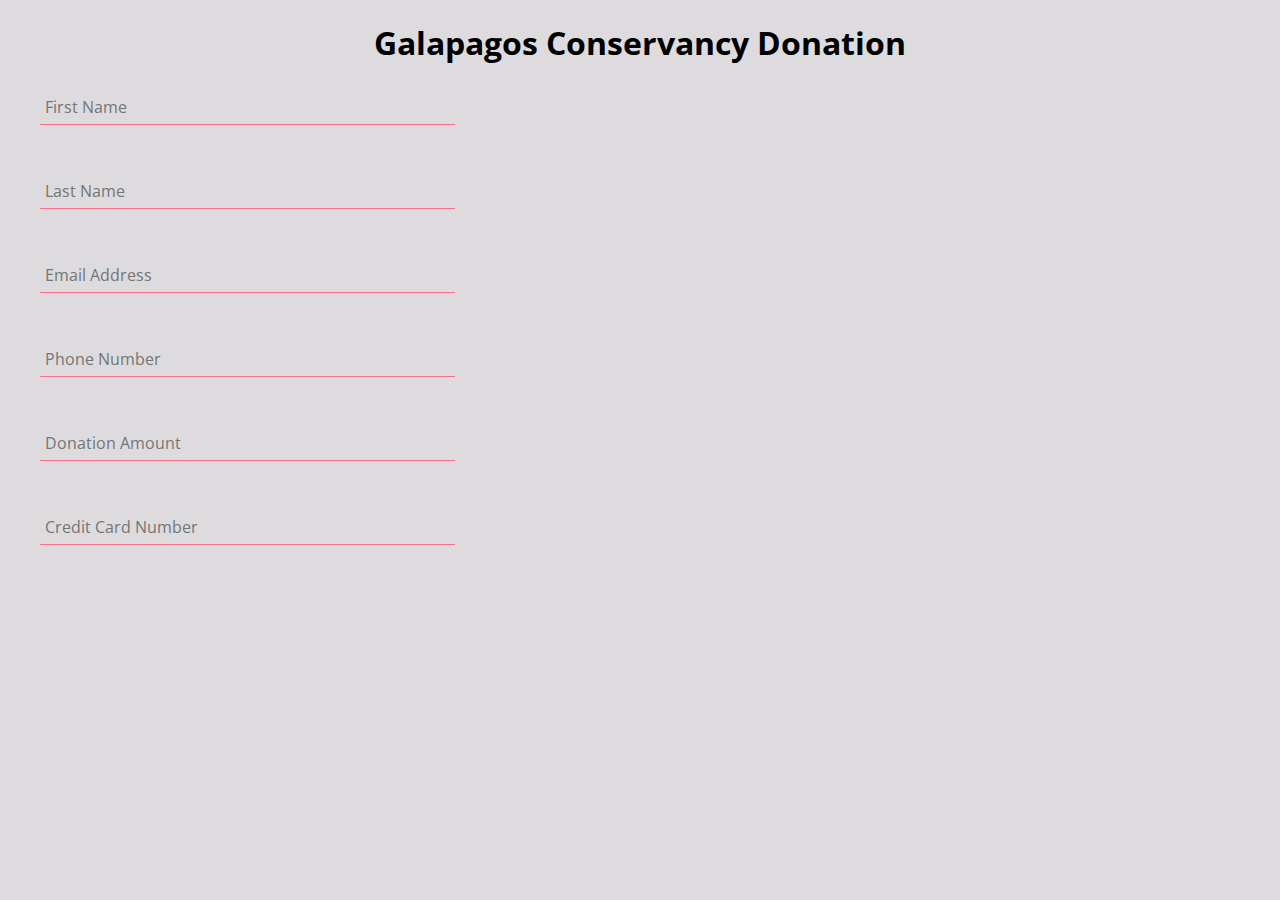
<file: index.html>
<!DOCTYPE html>
<html lang="en-ca">
<head>
	<meta charset="utf-8">
	<title>Galapagos Conservancy</title>
    <link href="css/style.css" rel="stylesheet">
	<meta name="handheldfriendly" content="true">
	<meta name="mobileoptimized" content="240">
	<meta name="viewport" content="width=device-width,initial-scale=1">
</head>
<body>
     <!-- http://codepen.io/anon/pen/qZWYoR -->
<div class="container">
  
  <h1>Galapagos Conservancy Donation</h1>
  
  <form>
    
    <div class="group">      
      <input type="name" required>
      <span class="highlight"></span>
      <span class="bar"></span>
      <label>First Name</label>
    </div>
      
    <div class="group">      
      <input type="name" required>
      <span class="highlight"></span>
      <span class="bar"></span>
      <label>Last Name</label>
    </div>
      
    <div class="group">      
      <input type="e-mail" required>
      <span class="highlight"></span>
      <span class="bar"></span>
      <label>Email Address</label>
    </div>
      
    <div class="group">      
      <input type="tel" required>
      <span class="highlight"></span>
      <span class="bar"></span>
      <label>Phone Number</label>
    </div>
      
    <div class="group">      
      <input type="text" required>
      <span class="highlight"></span>
      <span class="bar"></span>
      <label>Donation Amount</label>
    </div>
      
    <div class="group">      
      <input type="password" required>
      <span class="highlight"></span>
      <span class="bar"></span>
      <label>Credit Card Number</label>
    </div>
    
  </form>

  
</div>
    
</body>
</html>
</file>
<file: css/style.css>
@import url(https://fonts.googleapis.com/css?family=Open+Sans:400,700,300italic);
html {
  font-family: "Open Sans", sans-serif;
  background-color: #dddbde;
}

h1 {
  text-align: center;
}

form {
  padding-left: 2em;
}

input {
  background-color: #dddbde;
  font-size: 1em;
  padding: 10px 10px 10px 5px;
  display: block;
  width: 25em;
  border: none;
  border-bottom: 1px solid #fa6d86;
}

input:focus {
  outline: none;
}

input:focus ~ label {
  top: -20px;
  font-size: .75em;
  color: #fa6d86;
}

input:valid ~ label {
  top: -20px;
  font-size: .75em;
  color: #fa6d86;
}

.group {
  position: relative;
  margin-bottom: 45px;
}

label {
  color: #757575;
  font-size: 1em;
  position: absolute;
  pointer-events: none;
  left: 5px;
  top: 10px;
  transition: 0.2s ease all;
}
</file>
